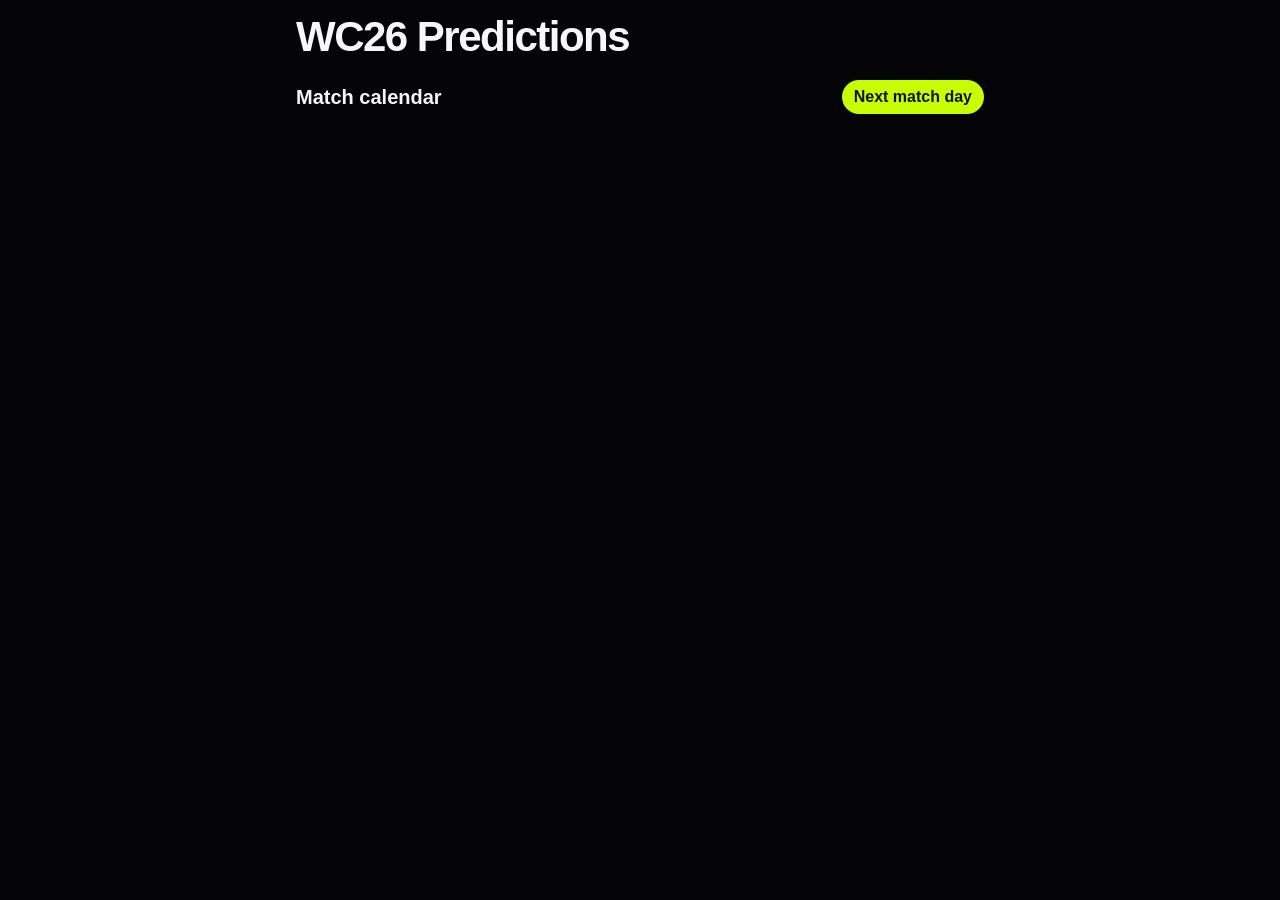
<file: miniapp/index.html>
<!doctype html>
<html lang="en">
<head>
  <meta charset="utf-8">
  <meta
    name="viewport"
    content="width=device-width,initial-scale=1"
  >
  <title>WC26 Predictions</title>
  <link rel="icon" href="../favicon.ico" sizes="any">
  <link rel="icon" href="../favicon.png" type="image/png">
  <link rel="apple-touch-icon" href="../apple-touch-icon.png">

  <script
    src="https://telegram.org/js/telegram-web-app.js">
  </script>

  <link rel="stylesheet" href="miniapp.css">
</head>

<body>
  <header>
    <h1>WC26 Predictions</h1>
    <p id="userGreeting"></p>
  </header>

  <main>
    <section class="calendar-section">
      <div class="calendar-toolbar">
        <h2 id="calendarTitle">Match calendar</h2>
        <button id="showTodayMatches" type="button">
          Next match day
        </button>
      </div>

      <div id="matchCalendar" class="match-calendar"></div>
    </section>

    <section class="selected-day-section" hidden>
      <h2 id="selectedDayTitle"></h2>
      <div id="matches"></div>
      <div class="selected-day-actions">
        <button id="backToCalendar" type="button" class="day-nav-button back-button">
          Back to Calendar
        </button>
        <button id="nextDayButton" type="button" class="day-nav-button next-day-button">
          Next day →
        </button>
      </div>
    </section>
  </main>

  <script src="miniapp.js?v=13"></script>
</body>
</html>
</file>
<file: miniapp/miniapp.css>
:root {
  color-scheme: light dark;

  --tg-bg: var(--tg-theme-bg-color, #050508);
  --tg-text: var(--tg-theme-text-color, #f7f7fb);
  --tg-hint: var(--tg-theme-hint-color, #a8adbd);
  --tg-link: var(--tg-theme-link-color, #6ab7ff);
  --tg-button: var(--tg-theme-button-color, #c6ff00);
  --tg-button-text: var(--tg-theme-button-text-color, #111111);
  --tg-secondary-bg:
    var(--tg-theme-secondary-bg-color, #11131a);

  --border: rgba(255, 255, 255, 0.12);
  --radius: 18px;
}

* {
  box-sizing: border-box;
}

html {
  min-height: 100%;
  background: var(--tg-bg);
}

body {
  min-height: 100%;
  margin: 0;
  padding:
    max(16px, env(safe-area-inset-top))
    16px
    max(24px, env(safe-area-inset-bottom));

  background: var(--tg-bg);
  color: var(--tg-text);

  font-family:
    Inter,
    -apple-system,
    BlinkMacSystemFont,
    "Segoe UI",
    sans-serif;
}

button,
input,
select,
textarea {
  font: inherit;
}

header {
  margin-bottom: 22px;
}

header h1 {
  margin: 0;
  font-size: clamp(28px, 9vw, 42px);
  line-height: 1;
  letter-spacing: -1.5px;
}

#userGreeting {
  margin: 10px 0 0;
  color: var(--tg-hint);
  font-size: 15px;
}

#matches {
  display: grid;
  gap: 14px;
}

.vote-card {
  padding: 18px;

  background: var(--tg-secondary-bg);
  border: 1px solid var(--border);
  border-radius: var(--radius);

  box-shadow: 0 10px 30px rgba(0, 0, 0, 0.18);
}

.vote-meta {
  margin-bottom: 12px;

  color: var(--tg-hint);
  font-size: 12px;
  font-weight: 700;
  letter-spacing: 0.08em;
  text-transform: uppercase;
}

.score-matchup {
  display: grid;
  grid-template-columns:
    minmax(0, 1fr)
    auto
    minmax(0, 1fr);
  align-items: center;
  gap: 14px;
  margin-top: 20px;
}

.score-team {
  min-width: 0;
  text-align: center;
}

.score-team h2 {
  margin: 0 0 12px;
  font-size: 18px;
  line-height: 1.15;
  overflow-wrap: anywhere;
}

.versus-label {
  color: var(--tg-theme-hint-color, #777);
  font-size: 16px;
  font-weight: 800;
}

.score-wheel {
  width: 78px;
  margin: 0 auto;
}

.score-wheel-window {
  position: relative;
  width: 78px;
  height: 132px;
  overflow-y: auto;
  overscroll-behavior: contain;
  scroll-snap-type: y mandatory;
  -webkit-overflow-scrolling: touch;
  border-radius: 18px;
  background:
    var(--tg-theme-secondary-bg-color, #f3f3f3);
  box-shadow:
    inset 0 0 0 1px rgba(0, 0, 0, 0.08);
  scrollbar-width: none;
}

.score-wheel-window::-webkit-scrollbar {
  display: none;
}

.score-wheel-window::before {
  content: "";
  position: sticky;
  top: 44px;
  display: block;
  height: 44px;
  margin-bottom: -44px;
  border-top: 2px solid #87001e;
  border-bottom: 2px solid #87001e;
  pointer-events: none;
  z-index: 2;
}

.score-wheel-list {
  padding: 44px 0;
}

.score-wheel-item {
  display: grid;
  place-items: center;
  width: 100%;
  height: 44px;
  border: 0;
  background: transparent;
  color: var(--tg-theme-text-color, #111);
  scroll-snap-align: center;
  font-size: 24px;
  font-weight: 750;
  cursor: pointer;
}

.score-wheel-item.active {
  color: #87001e;
  font-size: 30px;
  font-weight: 900;
}

.forecast-outcome {
  margin: 18px 0 0;
  text-align: center;
  font-weight: 800;
}

.forecast-save-button {
  display: grid;
  place-items: center;
  width: 54px;
  height: 54px;
  margin: 18px auto 0;
  border: 0;
  border-radius: 50%;
  background: #87001e;
  color: #ffffff;
  font-size: 30px;
  font-weight: 900;
  line-height: 1;
  cursor: pointer;
  box-shadow:
    0 10px 24px rgba(135, 0, 30, 0.35);
}

.forecast-save-button:disabled {
  opacity: 0.45;
  cursor: wait;
}

.selected-day-actions {
  display: flex;
  align-items: center;
  justify-content: space-between;
  gap: 12px;
  margin: 18px 0 0;
}

.day-nav-button {
  min-height: 44px;
  border: 0;
  border-radius: 999px;
  padding: 11px 15px;
  background: var(--tg-button);
  color: var(--tg-button-text);
  font-size: 15px;
  font-weight: 800;
  cursor: pointer;
}

.back-button {
  margin-right: auto;
}

.next-day-button {
  margin-left: auto;
}

.next-day-button:disabled {
  opacity: 0.45;
  cursor: not-allowed;
}

@media (max-width: 380px) {
  .selected-day-actions {
    gap: 8px;
  }

  .day-nav-button {
    padding: 10px 12px;
    font-size: 14px;
  }
}

.vote-message {
  min-height: 22px;
  text-align: center;
}

.empty-state,
.error-message {
  padding: 24px 18px;

  background: var(--tg-secondary-bg);
  border: 1px solid var(--border);
  border-radius: var(--radius);

  color: var(--tg-hint);
  line-height: 1.5;
  text-align: center;
}

@media (min-width: 520px) {
  body {
    width: min(100%, 720px);
    margin: 0 auto;
  }
}

@media (max-width: 420px) {
  .score-matchup {
    gap: 8px;
  }

  .score-team h2 {
    font-size: 16px;
  }

  .score-wheel {
    width: 70px;
  }

  .score-wheel-window {
    width: 70px;
    height: 132px;
  }

  .score-wheel-item {
    font-size: 22px;
  }

  .score-wheel-item.active {
    font-size: 28px;
  }
}

.calendar-section {
  margin-bottom: 24px;
}

.calendar-toolbar {
  display: flex;
  align-items: center;
  justify-content: space-between;
  gap: 12px;
  margin-bottom: 12px;
}

.calendar-toolbar h2 {
  margin: 0;
  font-size: 20px;
}

#showTodayMatches {
  border: 0;
  background: var(--tg-button);
  color: var(--tg-button-text);
  font-weight: 700;
  cursor: pointer;
}

#showTodayMatches {
  border-radius: 999px;
  padding: 8px 12px;
}

.match-calendar {
  display: grid;
  gap: 28px;
}

.calendar-month h3 {
  margin: 0 0 14px;
  text-align: center;
  font-size: 22px;
}

.calendar-weekdays,
.calendar-grid {
  display: grid;
  grid-template-columns: repeat(7, 1fr);
}

.calendar-weekdays {
  margin-bottom: 8px;
  color: var(--tg-hint);
  font-size: 13px;
  font-weight: 700;
  text-align: center;
}

.calendar-grid {
  gap: 8px 6px;
}

.calendar-empty {
  min-height: 44px;
}

.calendar-day {
  position: relative;
  display: grid;
  place-items: center;
  min-width: 0;
  min-height: 44px;
  padding: 0;
  border: 0;
  background: transparent;
  color: var(--tg-text);
  font-size: 20px;
  font-weight: 500;
}

.calendar-day:disabled {
  opacity: 0.35;
}

.calendar-day.has-matches {
  cursor: pointer;
  opacity: 1;
}

.calendar-day-number {
  position: relative;
  z-index: 2;
}

.calendar-match-count {
  position: absolute;
  right: 2px;
  bottom: 0;
  z-index: 3;
  display: grid;
  place-items: center;
  min-width: 16px;
  height: 16px;
  border-radius: 999px;
  background: var(--tg-button);
  color: var(--tg-button-text);
  font-size: 10px;
  font-weight: 800;
}

.soccer-date-bg {
  position: absolute;
  inset: 2px;
  z-index: 1;
  border-radius: 50%;
  background:
    radial-gradient(circle at 50% 50%, #111 0 16%, transparent 17%),
    radial-gradient(circle at 20% 25%, #111 0 10%, transparent 11%),
    radial-gradient(circle at 80% 25%, #111 0 10%, transparent 11%),
    radial-gradient(circle at 25% 78%, #111 0 10%, transparent 11%),
    radial-gradient(circle at 75% 78%, #111 0 10%, transparent 11%),
    #f8f8f8;
  box-shadow:
    inset 0 0 0 2px #111,
    0 3px 8px rgba(0, 0, 0, 0.18);
}

.calendar-day.has-matches .calendar-day-number {
  color: #fff;
  font-weight: 900;
  text-shadow:
    0 1px 2px rgba(0, 0, 0, 0.95),
    0 0 5px rgba(0, 0, 0, 0.95);
}

.calendar-day.selected .soccer-date-bg {
  transform: scale(1.08);
  box-shadow:
    inset 0 0 0 3px var(--tg-button),
    0 0 0 3px rgba(36, 129, 204, 0.25),
    0 5px 14px rgba(0, 0, 0, 0.28);
}

.calendar-day.selected .calendar-day-number {
  color: #fff;
}

.selected-day-section {
  margin-top: 8px;
}

.selected-day-section h2 {
  margin: 0 0 12px;
  font-size: 21px;
}

.vote-card {
  position: relative;
  overflow: hidden;
}

.vote-card-passed {
  min-height: 180px;
}

.vote-card-passed .score-matchup,
.vote-card-passed .forecast-outcome,
.vote-card-passed .forecast-save-button,
.vote-card-passed .vote-message {
  pointer-events: none;
}

.vote-card-passed .score-wheel-window {
  overflow: hidden;
}

.passed-overlay {
  position: absolute;
  inset: 0;
  z-index: 10;
  display: grid;
  place-items: center;
  background:
    linear-gradient(
      135deg,
      rgba(120, 0, 20, 0.58),
      rgba(180, 20, 20, 0.42)
    );
  backdrop-filter: blur(1px);
}

.passed-overlay span {
  transform: rotate(-12deg);
  padding: 10px 24px;
  border: 3px solid rgba(255, 255, 255, 0.9);
  border-radius: 999px;
  color: #fff;
  font-size: 28px;
  font-weight: 900;
  letter-spacing: 0.12em;
  text-shadow: 0 2px 5px rgba(0, 0, 0, 0.6);
}

.forecast-editor {
  position: relative;
}

.score-selector {
  display: grid;
  justify-items: center;
  gap: 8px;
}

.score-step {
  width: 52px;
  min-height: 34px;
  border: 0;
  border-radius: 10px;
  background: var(--tg-button);
  color: var(--tg-button-text);
  cursor: pointer;
}

.score-value {
  font-size: 30px;
  font-weight: 900;
}

.forecast-card.is-locked .score-matchup { pointer-events: none; }
.forecast-edit-overlay {
  display: none;
  position: absolute;
  inset: 0;
  place-items: center;
  border: 0;
  border-radius: 18px;
  background: rgba(120, 120, 120, 0.48);
  color: #ffffff;
  font-size: 38px;
  cursor: pointer;
  z-index: 5;
}
.forecast-card.is-locked .forecast-edit-overlay { display: grid; }
.forecast-card.is-editing .forecast-edit-overlay { display: none; }
.forecast-actions { display: flex; justify-content: center; margin-top: 18px; }
.forecast-save-button {
  min-width: 120px;
  min-height: 46px;
  width: auto;
  height: auto;
  margin: 0;
  border-radius: 999px;
  font-size: 17px;
  font-weight: 800;
}
.forecast-save-button.is-save { background: #0a9f42; }
.forecast-save-button.is-confirmed { min-width: 52px; width: 52px; height: 52px; background: #c52222; font-size: 28px; cursor: default; }
.forecast-save-button:disabled { opacity: 1; }
.forecast-save-button.is-save:disabled { opacity: 0.7; cursor: wait; }
</file>
